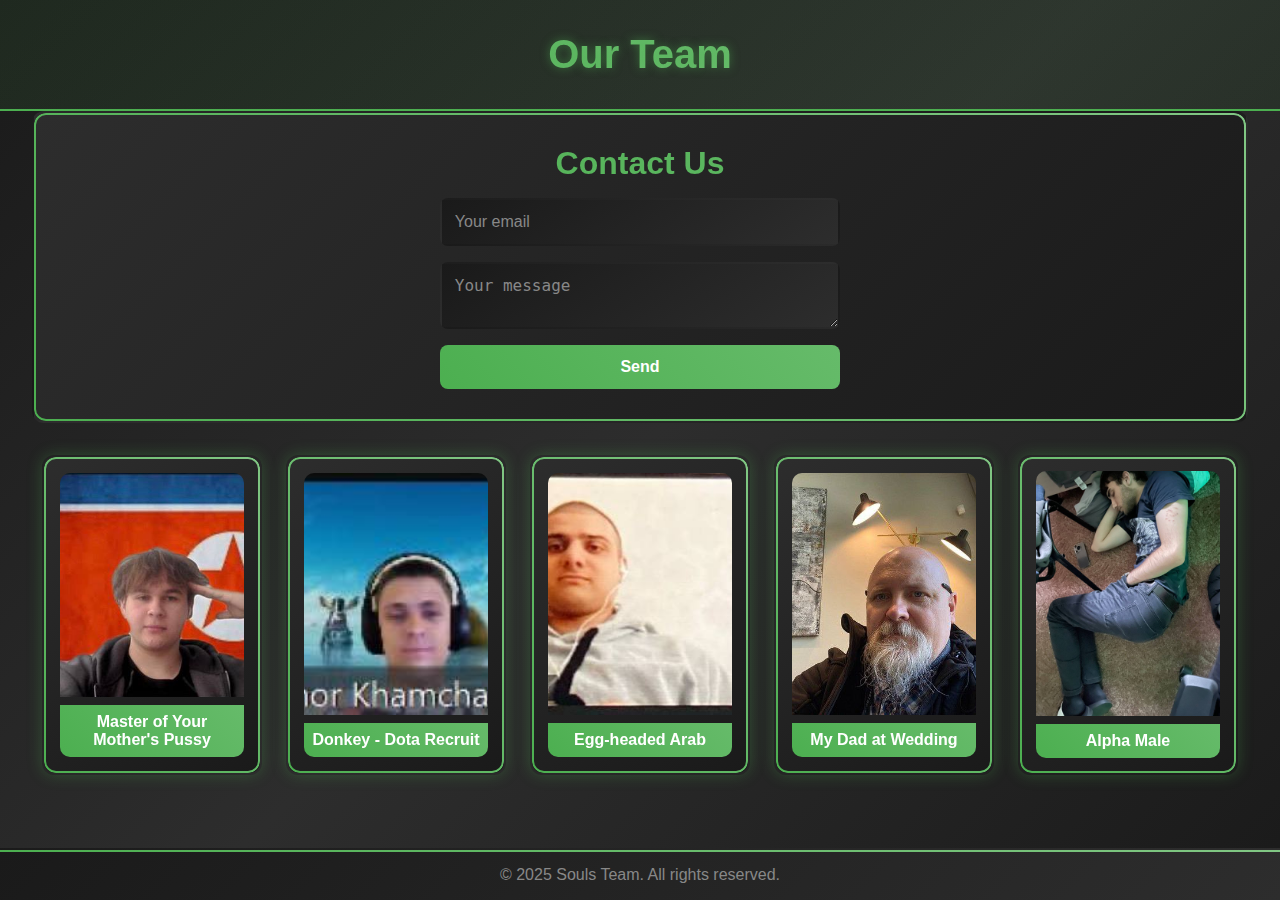
<file: index.html>
<!DOCTYPE html>
<html lang="en">
<head>
  <meta charset="UTF-8" />
  <meta name="viewport" content="width=device-width, initial-scale=1" />
  <title>Souls Team</title>
  <link rel="stylesheet" href="styles.css">
</head>
<body>
  <header>
    <h1>Our Team</h1>
  </header>

  <section class="form-section">
    <h2>Contact Us</h2>
    <form action="https://formspree.io/f/xwpbaqey" method="POST">
      <input type="email" name="email" placeholder="Your email" required />
      <textarea name="message" placeholder="Your message" required></textarea>
      <button type="submit">Send</button>
    </form>
  </section>

  <section class="gallery">
    <div class="card" onclick="this.classList.toggle('flipped')">
      <div class="card-inner">
        <div class="card-front">
          <img src="images/Photo1.jpg" alt="Person 1" />
          <p>Master of Your Mother's Pussy</p>
        </div>
        <div class="card-back">
          <p>Experienced frontend developer and designer. Loves experimenting with animations and effects.</p>
        </div>
      </div>
    </div>

    <div class="card" onclick="this.classList.toggle('flipped')">
      <div class="card-inner">
        <div class="card-front">
          <img src="images/Photo2.jpg" alt="Person 2" />
          <p>Donkey - Dota Recruit</p>
        </div>
        <div class="card-back">
          <p>Beginner game designer, loves strategic games and team projects.</p>
        </div>
      </div>
    </div>

    <div class="card" onclick="this.classList.toggle('flipped')">
      <div class="card-inner">
        <div class="card-front">
          <img src="images/Photo3.jpg" alt="Person 3" />
          <p>Egg-headed Arab</p>
        </div>
        <div class="card-back">
          <p>Backend master with a sense of humor, expert in optimization and service architecture.</p>
        </div>
      </div>
    </div>

    <div class="card" onclick="this.classList.toggle('flipped')">
      <div class="card-inner">
        <div class="card-front">
          <img src="images/Photo4.jpg" alt="Person 4" />
          <p>My Dad at Wedding</p>
        </div>
        <div class="card-back">
          <p>DevOps and CI/CD specialist. Ensures stability and reliability of our applications.</p>
        </div>
      </div>
    </div>

    <div class="card" onclick="this.classList.toggle('flipped')">
      <div class="card-inner">
        <div class="card-front">
          <img src="images/Photo5.jpg" alt="Person 5" />
          <p>Alpha Male</p>
        </div>
        <div class="card-back">
          <p>Team leader, project manager and inspirer. Organizes work and motivates everyone.</p>
        </div>
      </div>
    </div>
  </section>

  <footer>&copy; 2025 Souls Team. All rights reserved.</footer>
</body>
</html>
</file>
<file: styles.css>
* {
    margin: 0;
    padding: 0;
    box-sizing: border-box;
}

body {
    margin: 0;
    font-family: 'Segoe UI', sans-serif;
    background: linear-gradient(135deg, #1a1a1a 0%, #2d2d2d 50%, #1a1a1a 100%);
    color: #ffffff;
    min-height: 100vh;
    display: flex;
    flex-direction: column;
}

header {
    text-align: center;
    padding: 2rem;
    background: linear-gradient(135deg, rgba(76, 175, 80, 0.1) 0%, rgba(46, 125, 50, 0.1) 100%);
    border-bottom: 2px solid #4CAF50;
}

h1 {
    font-size: 2.5rem;
    background: linear-gradient(45deg, #4CAF50, #66BB6A, #81C784);
    -webkit-background-clip: text;
    -webkit-text-fill-color: transparent;
    background-clip: text;
    text-shadow: 0 0 10px rgba(76, 175, 80, 0.5);
}

.gallery {
    display: flex;
    flex-wrap: wrap;
    justify-content: center;
    gap: 1.5rem;
    padding: 2rem;
    flex: 1;
}

.card {
    width: 220px;
    height: 320px;
    perspective: 1000px;
    cursor: pointer;
}

.card-inner {
    position: relative;
    width: 100%;
    height: 100%;
    border-radius: 12px;
    box-shadow: 0 0 15px rgba(76, 175, 80, 0.3);
    transition: transform 0.6s;
    transform-style: preserve-3d;
}

.card.flipped .card-inner {
    transform: rotateY(180deg);
    box-shadow: 0 0 25px #4CAF50;
}

.card-front,
.card-back {
    position: absolute;
    width: 100%;
    height: 100%;
    border-radius: 12px;
    backface-visibility: hidden;
    overflow: hidden;
    display: flex;
    flex-direction: column;
    align-items: center;
    justify-content: center;
    background: linear-gradient(145deg, #2d2d2d 0%, #1a1a1a 100%);
    color: #ffffff;
    text-align: center;
    padding: 1rem;
    box-sizing: border-box;
    border: 2px solid transparent;
    background-clip: padding-box;
}

.card-front::before,
.card-back::before {
    content: '';
    position: absolute;
    top: 0;
    left: 0;
    right: 0;
    bottom: 0;
    border-radius: 12px;
    padding: 2px;
    background: linear-gradient(45deg, #4CAF50, #66BB6A, #81C784);
    -webkit-mask: linear-gradient(#fff 0 0) content-box, linear-gradient(#fff 0 0);
    -webkit-mask-composite: xor;
    mask-composite: exclude;
    pointer-events: none;
}

.card-front img {
    width: 100%;
    height: 250px;
    object-fit: cover;
    border-top-left-radius: 10px;
    border-top-right-radius: 10px;
}

.card-front p {
    margin: 0.5rem 0 0;
    font-weight: bold;
    background: linear-gradient(45deg, #4CAF50, #66BB6A);
    color: #ffffff;
    padding: 0.5rem;
    border-radius: 0 0 10px 10px;
    width: 100%;
    box-sizing: border-box;
}

.card-back {
    transform: rotateY(180deg);
    background: linear-gradient(145deg, #1a1a1a 0%, #2d2d2d 100%);
    font-size: 1rem;
    line-height: 1.4;
    padding: 1rem;
}

.form-section {
    background: linear-gradient(135deg, #2d2d2d 0%, #1a1a1a 100%);
    padding: 2rem;
    text-align: center;
    border: 2px solid transparent;
    margin: 0 2rem;
    border-radius: 12px;
    position: relative;
}

.form-section::before {
    content: '';
    position: absolute;
    top: 0;
    left: 0;
    right: 0;
    bottom: 0;
    border-radius: 12px;
    padding: 2px;
    background: linear-gradient(45deg, #4CAF50, #66BB6A, #81C784);
    -webkit-mask: linear-gradient(#fff 0 0) content-box, linear-gradient(#fff 0 0);
    -webkit-mask-composite: xor;
    mask-composite: exclude;
    pointer-events: none;
}

.form-section h2 {
    background: linear-gradient(45deg, #4CAF50, #66BB6A);
    -webkit-background-clip: text;
    -webkit-text-fill-color: transparent;
    background-clip: text;
    font-size: 2rem;
    margin-bottom: 1rem;
}

form {
    display: flex;
    flex-direction: column;
    gap: 1rem;
    max-width: 400px;
    margin: 0 auto;
}

input,
textarea {
    padding: 0.8rem;
    border-radius: 8px;
    border: 2px solid transparent;
    font-size: 1rem;
    width: 100%;
    background: linear-gradient(145deg, #1a1a1a 0%, #2d2d2d 100%);
    color: #ffffff;
    box-sizing: border-box;
    position: relative;
}

input::before,
textarea::before {
    content: '';
    position: absolute;
    top: 0;
    left: 0;
    right: 0;
    bottom: 0;
    border-radius: 8px;
    padding: 2px;
    background: linear-gradient(45deg, #4CAF50, #66BB6A);
    -webkit-mask: linear-gradient(#fff 0 0) content-box, linear-gradient(#fff 0 0);
    -webkit-mask-composite: xor;
    mask-composite: exclude;
    pointer-events: none;
}

input:focus,
textarea:focus {
    outline: none;
    border-color: #66BB6A;
    box-shadow: 0 0 10px rgba(76, 175, 80, 0.5);
}

input::placeholder,
textarea::placeholder {
    color: #888888;
}

button {
    background: linear-gradient(45deg, #4CAF50, #66BB6A);
    color: #ffffff;
    font-weight: bold;
    border: none;
    padding: 0.8rem;
    border-radius: 8px;
    cursor: pointer;
    transition: all 0.3s;
    font-size: 1rem;
    position: relative;
    overflow: hidden;
}

button::before {
    content: '';
    position: absolute;
    top: 0;
    left: -100%;
    width: 100%;
    height: 100%;
    background: linear-gradient(90deg, transparent, rgba(255, 255, 255, 0.2), transparent);
    transition: left 0.5s;
}

button:hover::before {
    left: 100%;
}

button:hover {
    background: linear-gradient(45deg, #66BB6A, #81C784);
    transform: translateY(-2px);
    box-shadow: 0 8px 16px rgba(76, 175, 80, 0.4);
}

button:active {
    transform: translateY(0);
}

footer {
    text-align: center;
    padding: 1rem;
    background: linear-gradient(135deg, #1a1a1a 0%, #2d2d2d 100%);
    color: #888888;
    margin-top: auto;
    border-top: 2px solid transparent;
    position: relative;
}

footer::before {
    content: '';
    position: absolute;
    top: 0;
    left: 0;
    right: 0;
    height: 2px;
    background: linear-gradient(45deg, #4CAF50, #66BB6A, #81C784);
}

/* Tablets */
@media (max-width: 768px) {
    header {
        padding: 1.5rem;
    }
    
    h1 {
        font-size: 2rem;
    }
    
    .gallery {
        padding: 1.5rem;
        gap: 1rem;
    }
    
    .card {
        width: 200px;
        height: 290px;
    }
    
    .card-front img {
        height: 220px;
    }
    
    .form-section {
        padding: 1.5rem;
        margin: 0 1rem;
    }
    
    .form-section h2 {
        font-size: 1.8rem;
    }
    
    form {
        max-width: 350px;
    }
}

/* Mobile devices */
@media (max-width: 480px) {
    header {
        padding: 1rem;
    }
    
    h1 {
        font-size: 1.8rem;
    }
    
    .gallery {
        padding: 1rem;
        gap: 0.8rem;
    }
    
    .card {
        width: 160px;
        height: 240px;
    }
    
    .card-front img {
        height: 180px;
    }
    
    .card-front p {
        font-size: 0.9rem;
        padding: 0.4rem;
    }
    
    .card-back {
        font-size: 0.9rem;
        padding: 0.8rem;
    }
    
    .form-section {
        padding: 1rem;
        margin: 0 0.5rem;
    }
    
    .form-section h2 {
        font-size: 1.5rem;
    }
    
    form {
        max-width: 100%;
        gap: 0.8rem;
    }
    
    input,
    textarea {
        padding: 0.7rem;
        font-size: 0.9rem;
    }
    
    button {
        padding: 0.7rem;
        font-size: 0.9rem;
    }
    
    footer {
        padding: 0.8rem;
        font-size: 0.9rem;
    }
}

/* Very small screens */
@media (max-width: 360px) {
    .card {
        width: 140px;
        height: 210px;
    }
    
    .card-front img {
        height: 160px;
    }
    
    .card-front p {
        font-size: 0.8rem;
    }
    
    .card-back {
        font-size: 0.8rem;
    }
    
    h1 {
        font-size: 1.6rem;
    }
}
</file>
